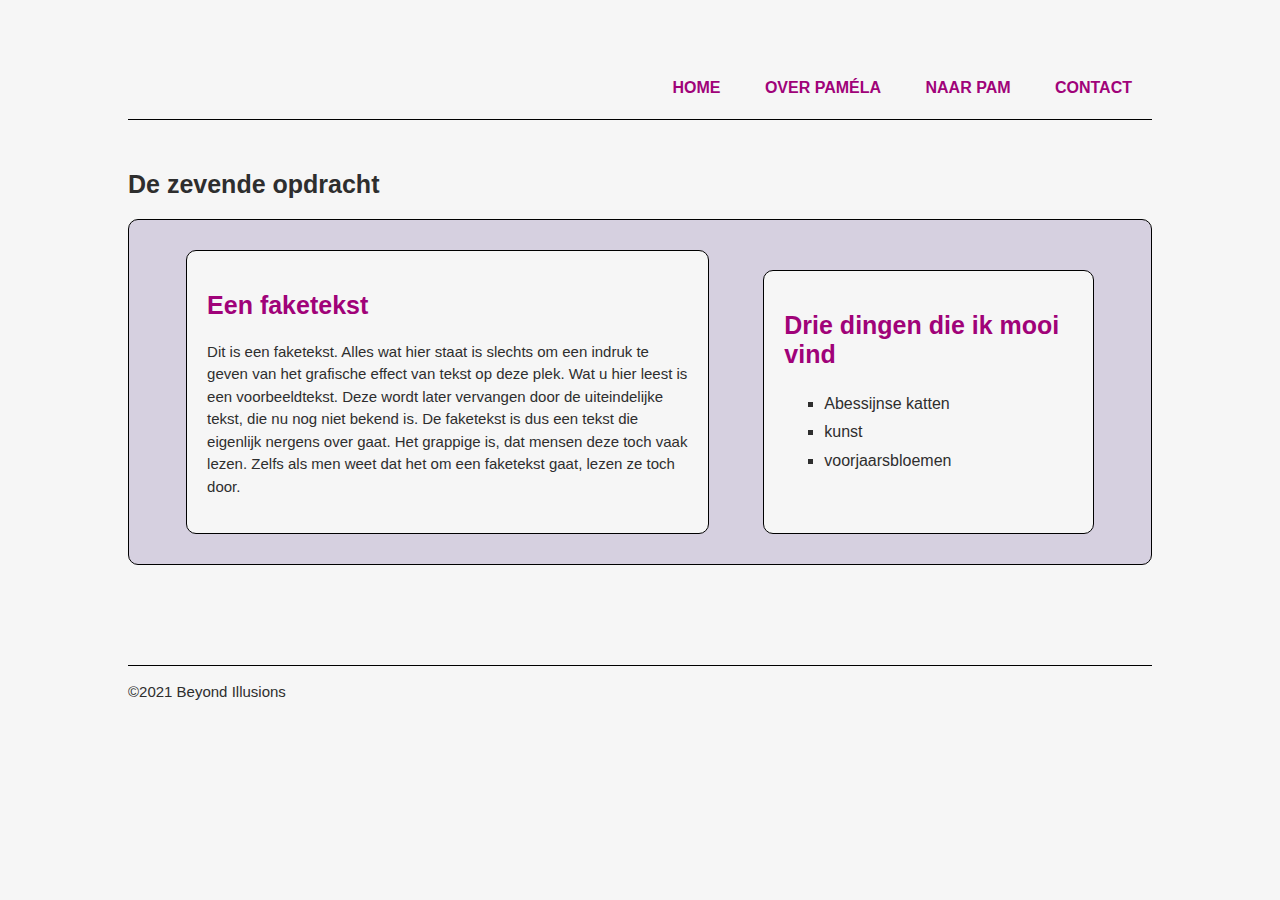
<file: index.html>
<!DOCTYPE html>
<html>

<head>
    <title>HTML en CSS opdracht</title>
    <link rel="stylesheet" type="text/css" href="styles.css">
</head>

<body>
    <header>
        <nav class="border_bottom">
            <ul>
                <li><a href="index.html">Home</a></li>
                <li><a href="about.html">Over Paméla</a></li>
                <li><a href="https://pam-organisatieondersteuning.nl" target="_blank">Naar PAM</a></li>
                <li><a href="contact.html">Contact</a></li>
            </ul>
        </nav>
        <h1>De zevende opdracht</h1>
    </header>
    <main>
        <section class="box-model-properties col1">
            <h2>Een faketekst</h2>
            <p>Dit is een faketekst. Alles wat hier staat is slechts om een indruk te geven van het grafische effect van
                tekst op deze plek. Wat u hier leest is een voorbeeldtekst. Deze wordt later vervangen door de
                uiteindelijke tekst, die nu nog niet bekend is. De faketekst is dus een tekst die eigenlijk nergens
                over gaat. Het grappige is, dat mensen deze toch vaak lezen. Zelfs als men weet dat het om een faketekst
                gaat, lezen ze toch door.</p>
        </section>
        <section class="box-model-properties col2">
            <h2>Drie dingen die ik mooi vind</h2>
            <ul>
                <li>Abessijnse katten</li>
                <li>kunst</li>
                <li>voorjaarsbloemen</li>
            </ul>
        </section>
    </main>
    <footer class="border_top">
        <aside>
            <p>©2021 Beyond Illusions</p>
        </aside>
    </footer>
</body>
</html>
</file>
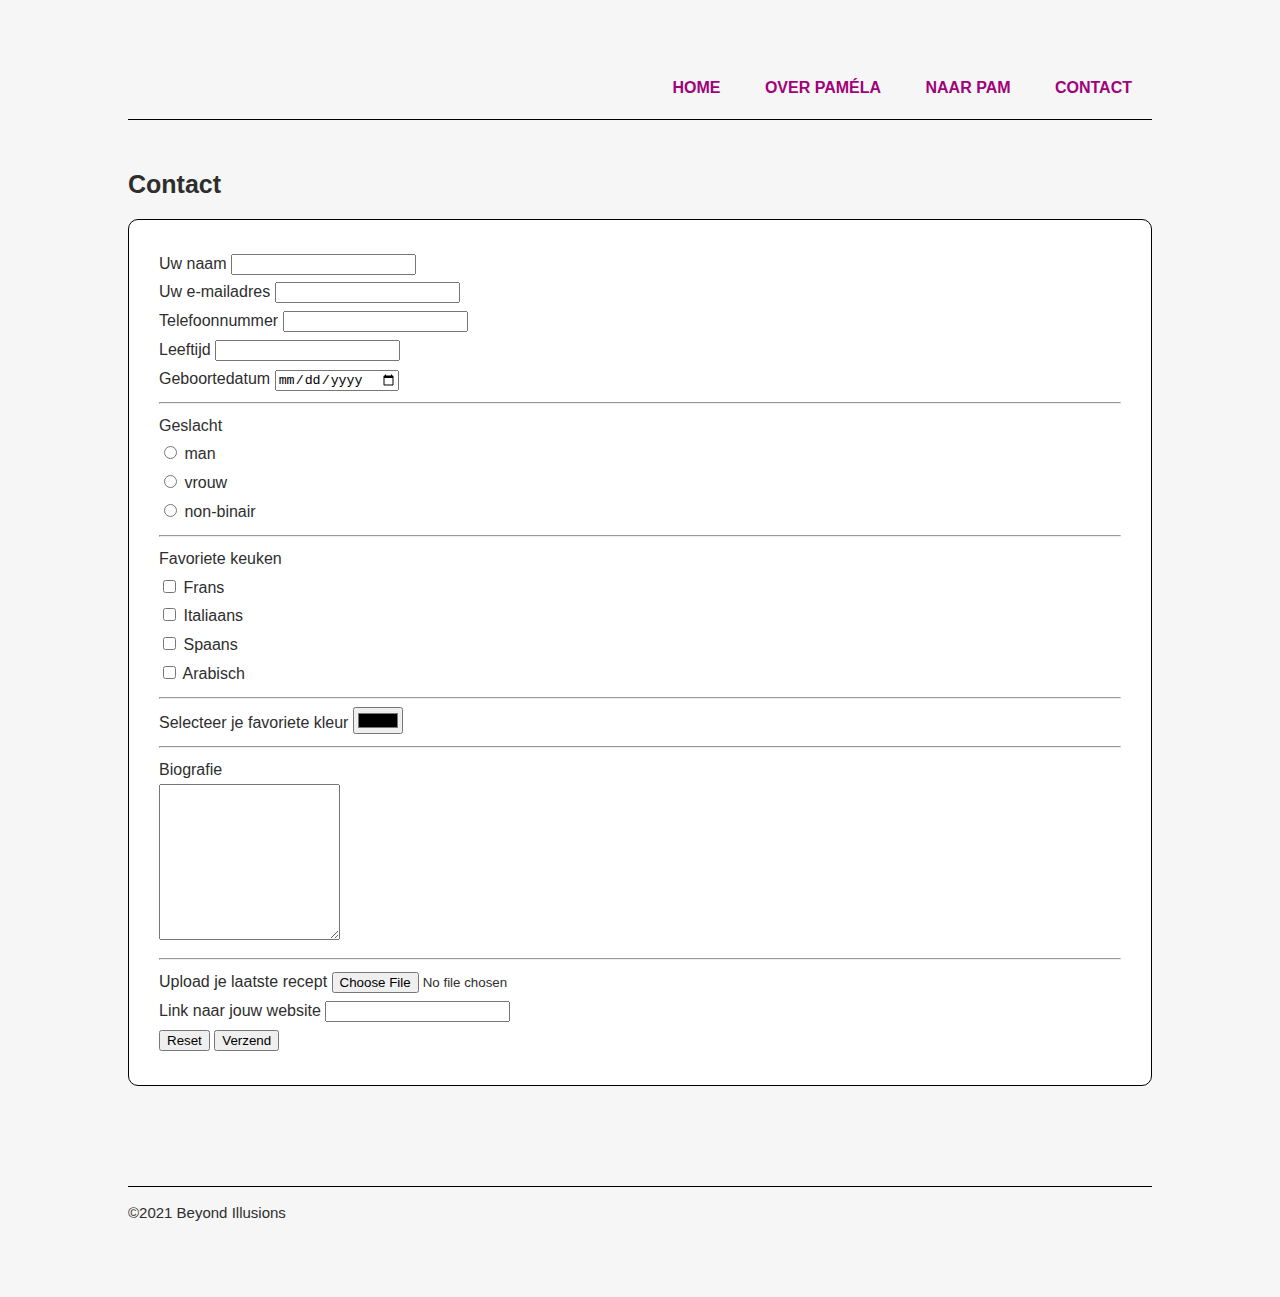
<file: contact.html>
<!DOCTYPE html>
<html>

<head>
    <title>HTML en CSS opdracht</title>
    <link rel="stylesheet" type="text/css" href="styles.css">
</head>

<body>
    <header>
        <nav class="border_bottom">
            <ul>
                <li><a href="index.html">Home</a></li>
                <li><a href="about.html">Over Paméla</a></li>
                <li><a href="https://pam-organisatieondersteuning.nl" target="_blank">Naar PAM</a></li>
                <li><a href="contact.html">Contact</a></li>
            </ul>
        </nav>
        <h1>Contact</h1>
    </header>
    <main class="contactpagina">
        <form name="contact" method="POST" data-netlify="true">
            <div>
                <label>Uw naam <input type="text" name="naam" /></label>
            </div>
            <div>
                <label>Uw e-mailadres <input type="email" name="e-mailadres" /></label>
            </div>
            <div>
                <label>Telefoonnummer <input type="tel" name="telefoonnummer" /></label>
            </div>
            <div>
                <label>Leeftijd <input type="number" name="leeftijd" /></label>
            </div>
            <div>
                <label>Geboortedatum <input type="date" name="geboortedatum" /></label>
            </div>

            <hr />

            <div>
                <label>Geslacht</label>
                <div>
                    <input type="radio" id="man" name="geslacht" value="man" /> <label for="man">man</label>
                </div>
            </div>
            <div>
                <input type="radio" id="vrouw" name="geslacht" value="vrouw" /> <label for="vrouw">vrouw</label>
            </div>
            <div>
                <input type="radio" id="non-binair" name="geslacht" value="non-binair" /> <label
                    for="non-binair">non-binair</label>
            </div>

            <hr />

            <div>
                <label>Favoriete keuken</label>
                <div>
                    <input type="checkbox" name="favoriete keuken" id="keuken" />
                    <label for="keuken">Frans</label>
                </div>
                <div>
                    <input type="checkbox" name="favoriete keuken" id="keuken" value="Italiaans" />
                    <label for="keuken">Italiaans</label>
                </div>
                <div>
                    <input type="checkbox" name="favoriete keuken" id="keuken" value="Spaans" />
                    <label for="keuken">Spaans</label>
                </div>
                <div>
                    <input type="checkbox" name="favoriete keuken" id="keuken" value="Arabisch" />
                    <label for="keuken">Arabisch</label>
                </div>
            </div>

            <hr />

            <div>
                <label for="kleur_schort">Selecteer je favoriete kleur</label> <input type="color" id="kleur_schort"
                    name="favoriete_kleur">
            </div>

            <hr />

            <div>
                <label>Biografie</label>
                <div>
                    <textarea id="bio" name="biografie" rows="10"></textarea>
                </div>
            </div>

            <hr />

            <div>
                <label>Upload je laatste recept</label>
                <input id="bestand" type="file" name="bestand" />
            </div>
            <div>
                <label>Link naar jouw website</label>
                <input type="url" name="url" id="url" />
            </div>

            <button type="reset">Reset</button>
            <button type="submit">Verzend</button>
        </form>
    </main>
    <footer class="border_top">
        <aside>
            <p>©2021 Beyond Illusions</p>
        </aside>
    </footer>
</body>

</html>
</file>
<file: styles.css>
body {
    background-color: #f6f6f6;
    color: #2e2e2e;
    font-family:'Lucida Sans', 'Lucida Sans Regular', 'Lucida Grande', 'Lucida Sans Unicode', Geneva, Verdana, sans-serif;
    padding: 50px 20px;
    line-height: 1.8em;
}

main {
    border: 1px solid black;
    border-radius: 10px;
    margin: 20px 0px;
    padding: 30px;
    background-color: #fff;
    display: block;
}

.border_bottom {
    border-bottom: 1px solid black;
    margin-bottom: 50px;
}

h1 {
    font-size: 25px;
}

h2 {
    color: #a00279;
    font-weight: 600;
    font-size: 18px;
}

p {
    font-size: 15px;
    line-height: 1.5;
}

.box-model-properties {
    border: 1px solid black;
    margin: 0 auto;
    padding: 20px;
    border-radius: 10px;
    background-color: #f6f6f6;
}

.col1 {
    width: 80%;
}
.col2 {
    width: 80%;
    margin-top: 20px;
}

.col3 {
    width: 80%;
}

.photo {
    display: block;
    margin-left: auto;
    margin-right: auto;
}

a:link, a:visited {
    color: #a00279;
    font-size: 14px;
    font-weight: 600;
    text-transform: uppercase;
    text-decoration: none;
}

a:hover {
    color: #b0ad00;
    font-style: italic;
}

ul {
    list-style-type: square;
}

nav ul {
    list-style-type: none;
    text-align: right;
}

nav li {
    display: inline;
    margin: 5px;
}

.button {
    color: white;    
    background-color: #a00279;
    border-radius: 10px;  
    display: inline-block;
    padding: 10px 20px;
    text-decoration: none;
    text-align: center;
    font-size: 14px;
}

.border_top {
    border-top: 1px solid black;
    margin-top: 100px;
}

/* media queries */

@media screen and (min-width: 600px) {

body {
    padding: 50px 50px;
}

    .col3 {
        width: 85%;
    }
}

@media screen and (min-width: 1024px) {

body {
        padding: 50px 120px;
    }    

a:link, a:visited {
        font-size: 16px;
    }
        
nav li {
        margin: 20px;
    }
        
h2 {
        font-size: 25px;
    }
        
main {    
        display: flex;
        justify-content: center;
        background-color: #d6d0e0;
        font-size: 16px;
    }
.contactpagina {    
        display: block;
        background-color: #fff;
}

.col1 {
        width: 50%;
    }
            
.col2 {
        width: 30%;
    }

.col3 {
        width: 80%;
    }
}
</file>
